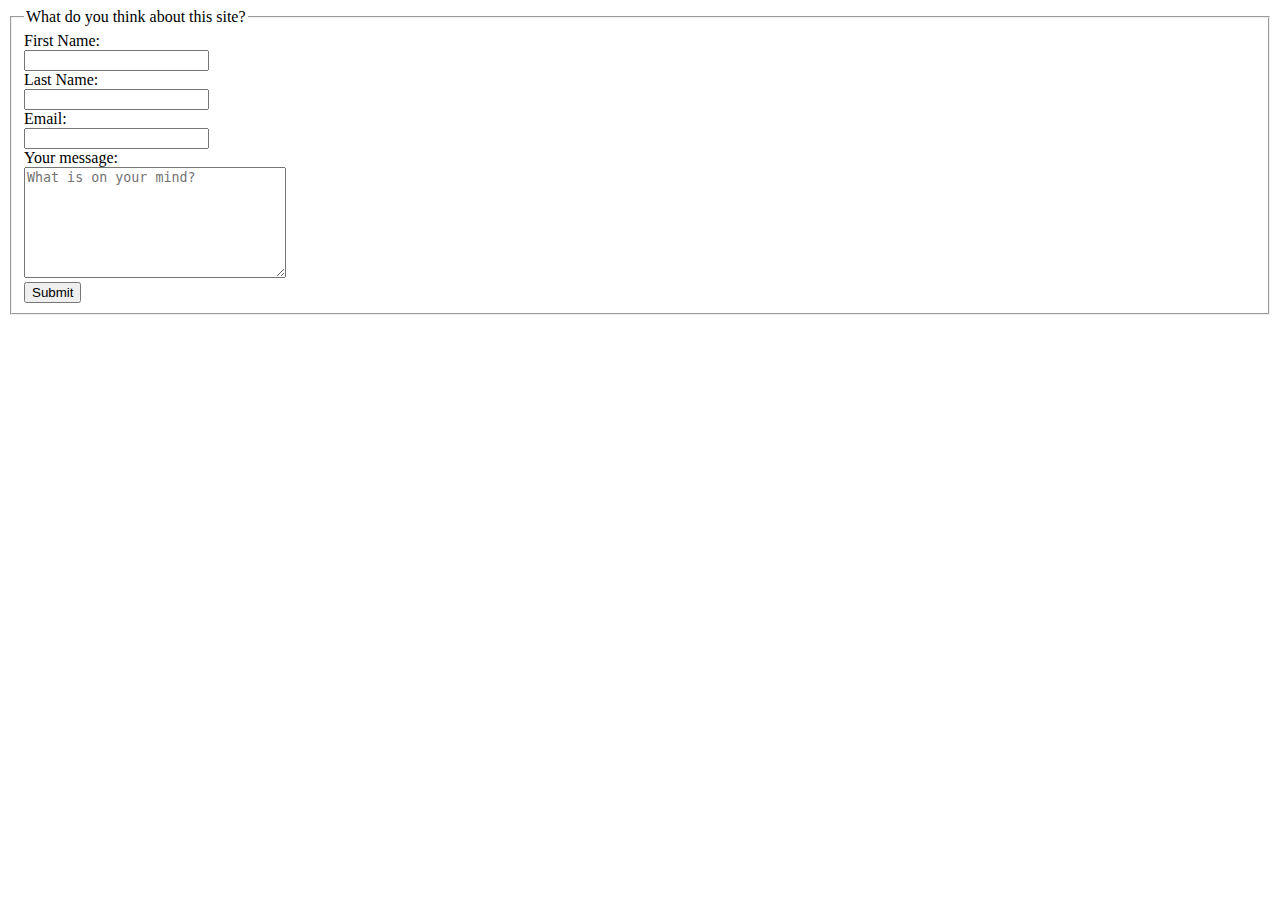
<file: html/feedback.html>
<!doctype html>
<html>
    <head>
         <meta charset="utf-8"/>
        <title>
            Contact Form
        </title>
    </head>
    <body>
        
        <form id="contact" method="post" action="">
            <fieldset >
                <legend>What do you think about this site?</legend>
                <label >First Name:</label><br />
                <input type="text"  required/><br />
                <label>Last Name:</label><br />
                <input type="text" /><br />
                <label>Email:</label><br />
                <input type="email"  required/><br />
                <label>Your message:</label><br />
	    	    <textarea placeholder="What is on your mind?" rows="7" cols="30"></textarea><br />
	    	    <input type="submit"  value="Submit"/> 
            </fieldset>
        </form>
    </body>
</html>
</file>
